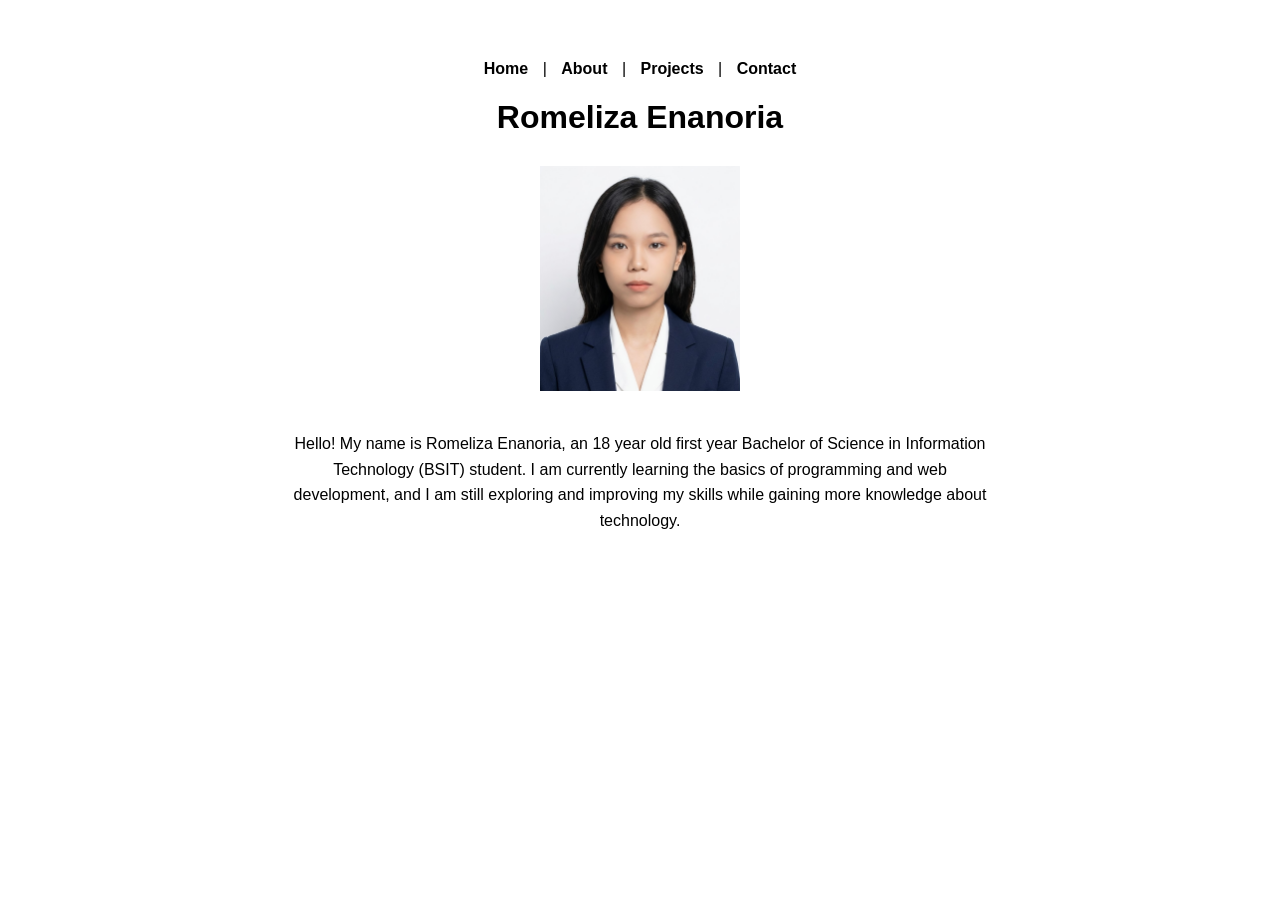
<file: index.html>
<!DOCTYPE html>
<html>
<head>
    <title>Romeliza Enanoria</title>
    <link rel="stylesheet" href="style.css">
</head>

<body>

    <nav>
<a href="index.html">Home</a> |
<a href="about.html">About</a> |
<a href="projects.html">Projects</a> |
<a href="contact.html">Contact</a>
</nav>

    <h1>Romeliza Enanoria</h1>

    <img src="images/profile.jpg" alt="Romeliza Enanoria" width="200">

    <p>
        Hello! My name is Romeliza Enanoria, an 18 year old first year Bachelor of Science in Information Technology (BSIT) student.
        I am currently learning the basics of programming and web development, and I am still exploring and improving my skills while gaining more knowledge about technology.
    </p>

</body>
</html>
</file>
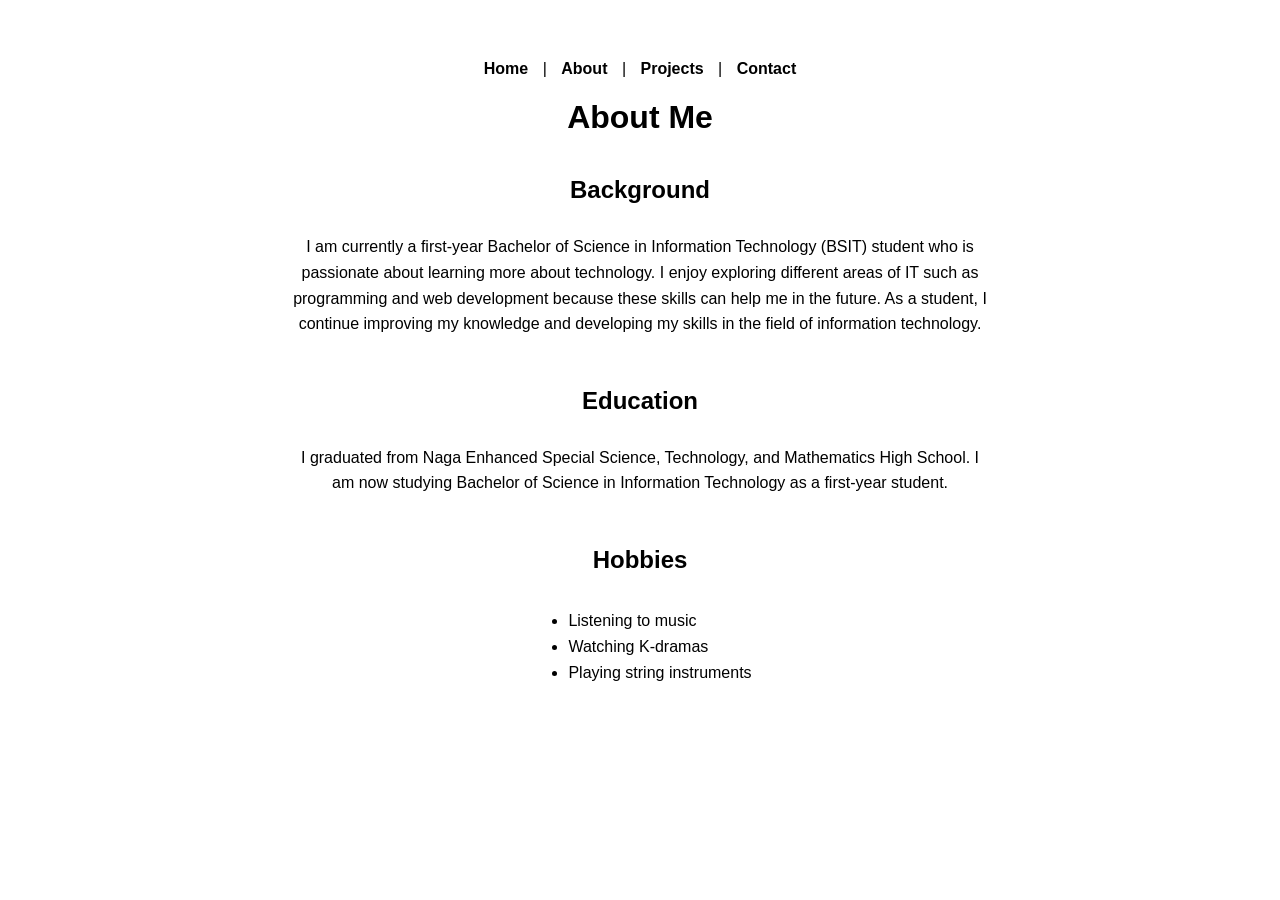
<file: about.html>
<!DOCTYPE html>
<html>
<head>
    <title>About</title>
    <link rel="stylesheet" href="style.css">
</head>

<body>

    <nav>
<a href="index.html">Home</a> |
<a href="about.html">About</a> |
<a href="projects.html">Projects</a> |
<a href="contact.html">Contact</a>
</nav>

<h1>About Me</h1>

<h2>Background</h2>
<p>
I am currently a first-year Bachelor of Science in Information Technology (BSIT)
student who is passionate about learning more about technology. I enjoy exploring
different areas of IT such as programming and web development because these skills
can help me in the future. As a student, I continue improving my knowledge and
developing my skills in the field of information technology.
</p>

<h2>Education</h2>
<p>
I graduated from Naga Enhanced Special Science, Technology, and Mathematics High
School. I am now studying Bachelor of Science in Information Technology as a
first-year student.
</p>

<h2>Hobbies</h2>
<ul class="hobbies-list">
    <li>Listening to music</li>
    <li>Watching K-dramas</li>
    <li>Playing string instruments</li>
</ul>

</body>
</html>
</file>
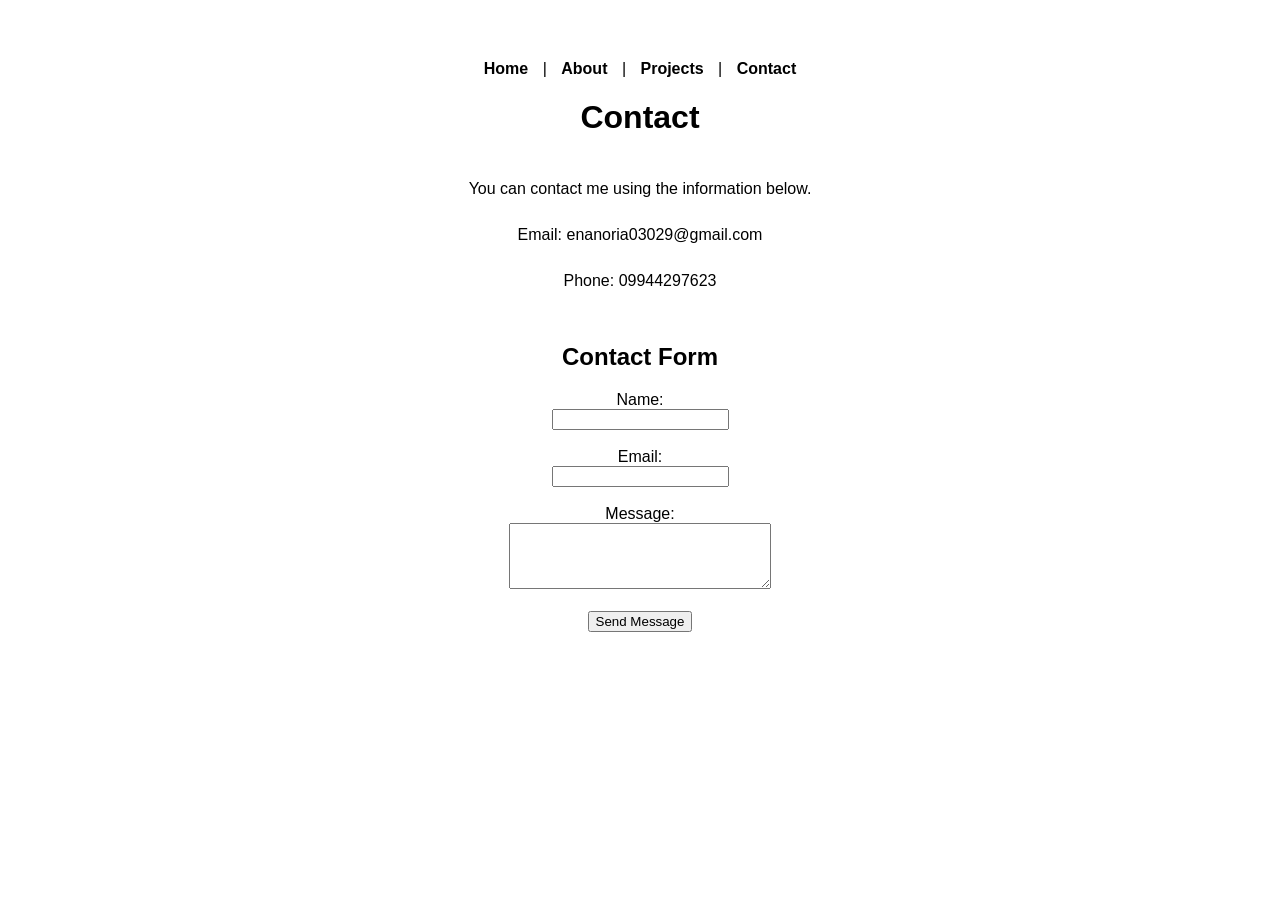
<file: contact.html>
<!DOCTYPE html>
<html>
<head>
<title>Contact</title>
<link rel="stylesheet" href="style.css">
</head>

<body>

    <nav>
<a href="index.html">Home</a> |
<a href="about.html">About</a> |
<a href="projects.html">Projects</a> |
<a href="contact.html">Contact</a>
</nav>

<h1>Contact</h1>

<p>You can contact me using the information below.</p>

<p>Email: enanoria03029@gmail.com</p>
<p>Phone: 09944297623</p>

<h2>Contact Form</h2>

<form>
<label>Name:</label><br>
<input type="text"><br><br>

<label>Email:</label><br>
<input type="email"><br><br>

<label>Message:</label><br>
<textarea rows="4" cols="30"></textarea><br><br>

<button type="submit">Send Message</button>
</form>

</body>
</html>
</file>
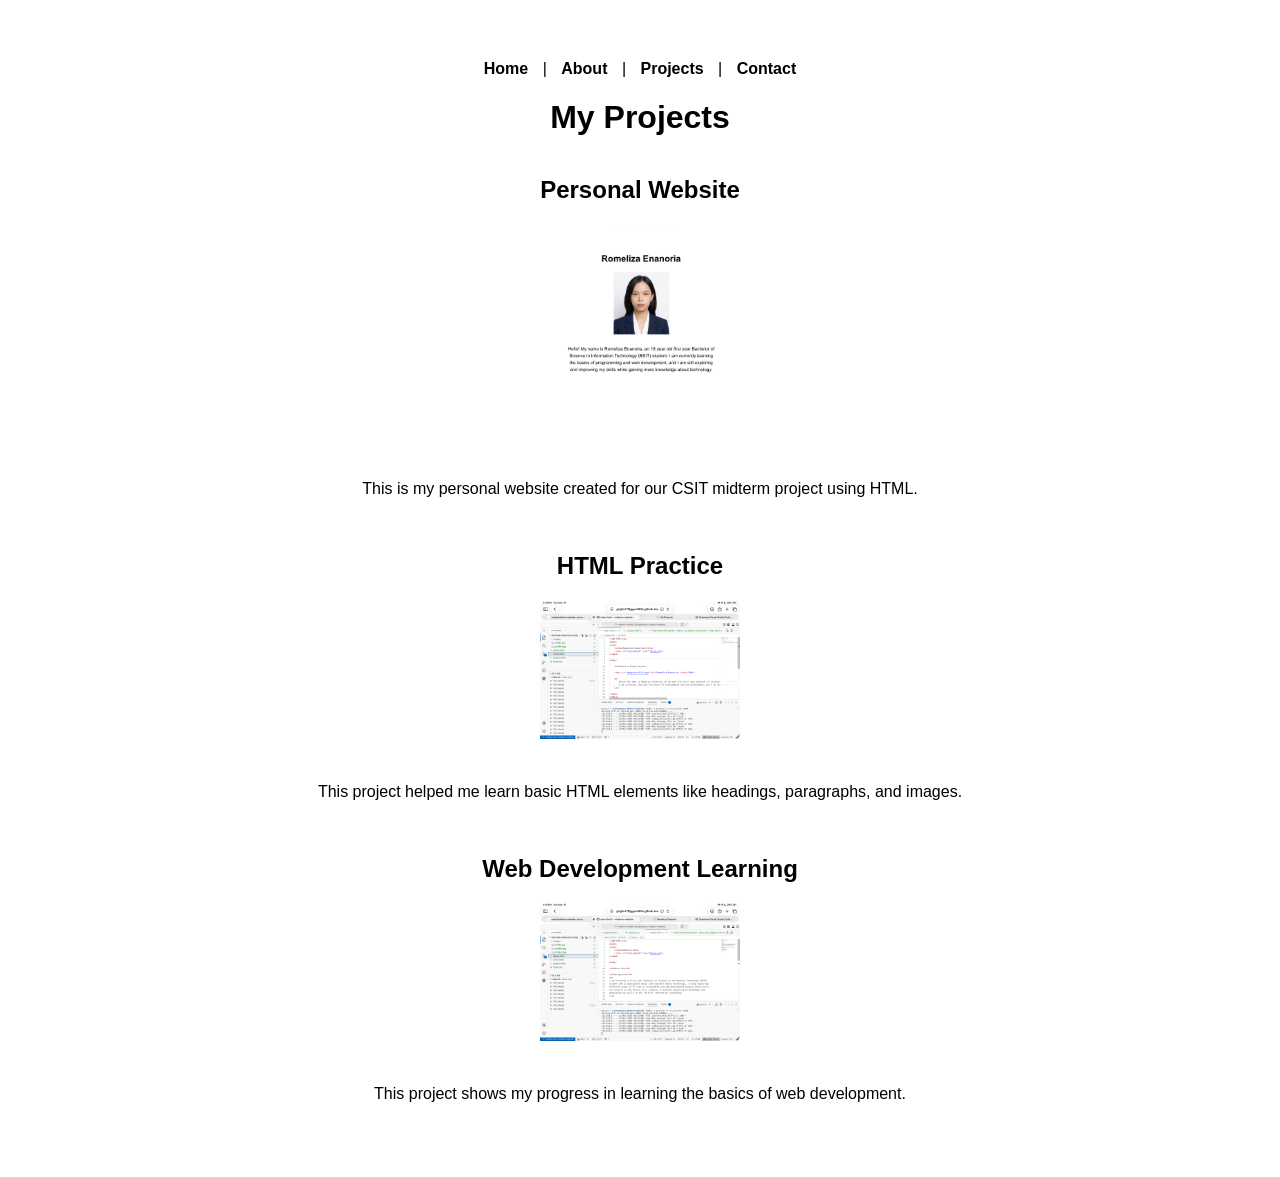
<file: projects.html>
<!DOCTYPE html>
<html>
<head>
    <title>My Projects</title>
    <link rel="stylesheet" href="style.css">
</head>
<body>

    <nav>
<a href="index.html">Home</a> |
<a href="about.html">About</a> |
<a href="projects.html">Projects</a> |
<a href="contact.html">Contact</a>
</nav>

    <h1>My Projects</h1>

    <h2>Personal Website</h2>
    <img src="images/project1.jpg" width="200">
    <p>This is my personal website created for our CSIT midterm project using HTML.</p>

    <h2>HTML Practice</h2>
    <img src="images/project2.jpg" width="200">
    <p>This project helped me learn basic HTML elements like headings, paragraphs, and images.</p>

    <h2>Web Development Learning</h2>
    <img src="images/project3.jpg" width="200">
    <p>This project shows my progress in learning the basics of web development.</p>

</body>
</html>
</file>
<file: style.css>
body {
margin: 40px;
padding: 20px;
font-family: Arial, sans-serif;
text-align: center;
}

h1 {
margin-bottom: 30px;
}

h2 {
margin-top: 40px;
}

img {
display: block;
margin: 0 auto 30px auto;
}

p {
margin: 0 auto;
padding: 10px;
line-height: 1.6;
max-width: 700px;
}

/* Hobbies list only for About page */
.hobbies-list {
list-style-type: disc;
display: inline-block;
text-align: left;
margin-top: 10px;
}

.hobbies-list li {
margin: 8px 0;
}

nav a {
text-decoration: none;
color: black;
margin: 10px;
font-weight: bold;
}

nav a:visited {
color: black;
}

nav a:hover {
color: blue;
}
</file>
